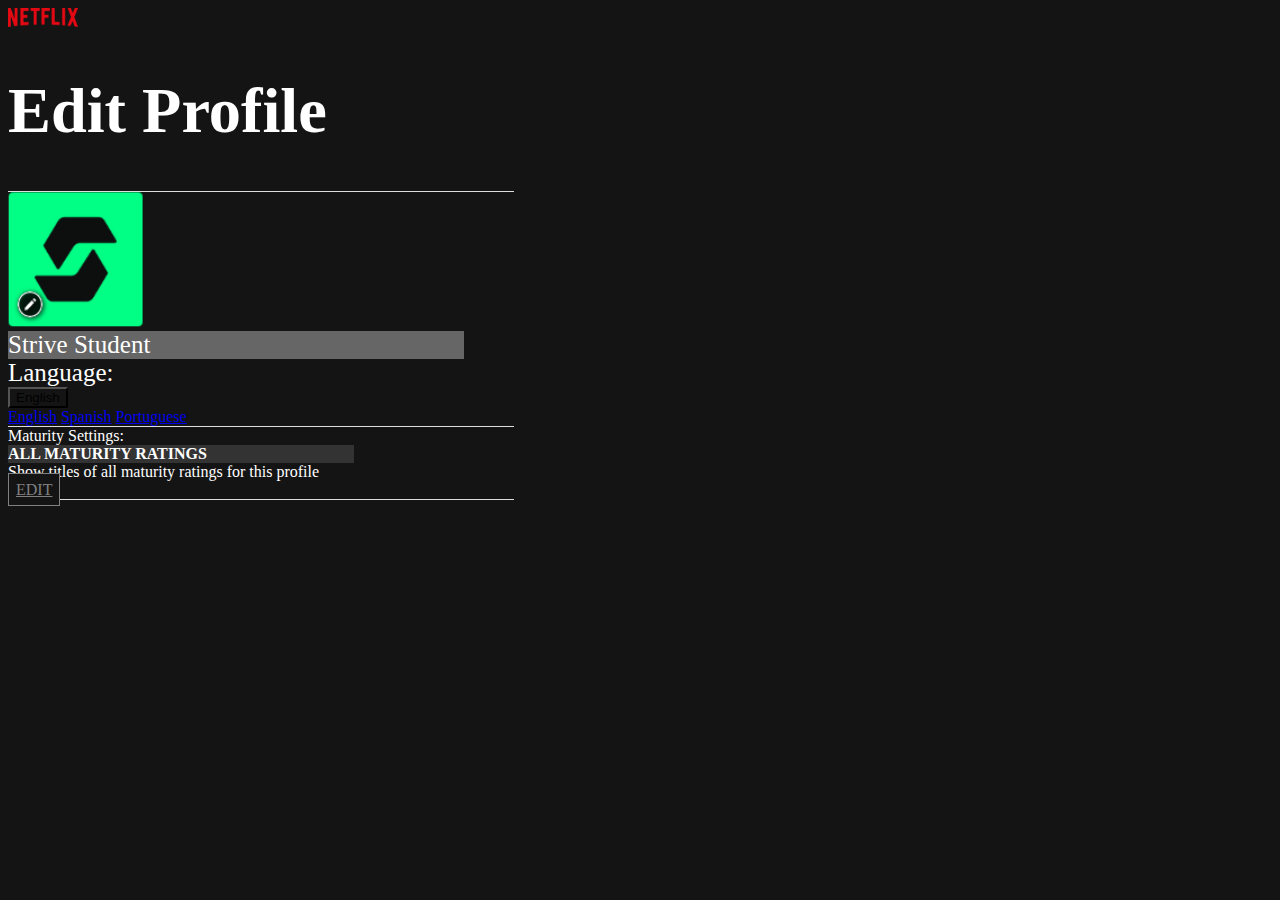
<file: edit-profile.html>
<!DOCTYPE html>
<html lang="en">
  <head>
    <!-- Required meta tags -->
    <meta charset="utf-8" />
    <meta
      name="viewport"
      content="width=device-width, initial-scale=1, shrink-to-fit=no"
    />

    <!-- Bootstrap CSS -->
    <link
      rel="stylesheet"
      href="https://cdn.jsdelivr.net/npm/bootstrap@4.6.0/dist/css/bootstrap.min.css"
      integrity="sha384-B0vP5xmATw1+K9KRQjQERJvTumQW0nPEzvF6L/Z6nronJ3oUOFUFpCjEUQouq2+l"
      crossorigin="anonymous"
    />

    <title>Edit Profile</title>
    <link rel="stylesheet" href="css/styles.css" />
  </head>
  <body>
    <nav class="navbar navbar-expand-lg navbar-dark bg-dark-netflix px-5">
      <a class="navbar-brand" href="#"
        ><img src="assets/netflix_logo.png" alt="" id="logo-navbar"
      /></a>
    </nav>
    <div class="container" style="width: 40%">
      <div class="row mt-5">
        <div id="edit-profile-title" class="col-12">
          <h1 class="text-nowrap">Edit Profile</h1>
        </div>
      </div>
      <div class="row mt-4">
        <div class="col-4 pt-0">
          <img class="img-fluid" src="assets/avatar.png" alt="" />
        </div>
        <div class="col-8">
          <div class="mb-4 pl-3 text-nowrap" id="strive-student">
            Strive Student
          </div>
          <div class="mb-1" id="language">Language:</div>
          <div class="dropdown mb-4 pb-4 mr-n3 m-bottom">
            <button
              class="btn btn-secondary dropdown-toggle"
              type="button"
              id="dropdownMenuButton"
              data-toggle="dropdown"
              aria-haspopup="true"
              aria-expanded="false"
            >
              English
            </button>
            <div class="dropdown-menu" aria-labelledby="dropdownMenuButton">
              <a class="dropdown-item" href="#">English</a>
              <a class="dropdown-item" href="#">Spanish</a>
              <a class="dropdown-item" href="#">Portuguese</a>
            </div>
          </div>

          <div class="mb-3">Maturity Settings:</div>
          <div class="mb-3 pl-3 py-1" id="maturity-ratings">
            <b> ALL MATURITY RATINGS</b>
          </div>
          <div class="mb-4">
            Show titles of all maturity ratings for this profile
          </div>
          <div class="mb-4">
            <a class="service-code" href="#">EDIT</a>
          </div>
          <div class="m-bottom mr-n3"></div>
        </div>
      </div>
    </div>
    <script
      src="https://code.jquery.com/jquery-3.5.1.slim.min.js"
      integrity="sha384-DfXdz2htPH0lsSSs5nCTpuj/zy4C+OGpamoFVy38MVBnE+IbbVYUew+OrCXaRkfj"
      crossorigin="anonymous"
    ></script>
    <script
      src="https://cdn.jsdelivr.net/npm/bootstrap@4.6.0/dist/js/bootstrap.bundle.min.js"
      integrity="sha384-Piv4xVNRyMGpqkS2by6br4gNJ7DXjqk09RmUpJ8jgGtD7zP9yug3goQfGII0yAns"
      crossorigin="anonymous"
    ></script>
  </body>
</html>
</file>
<file: css/styles.css>
body {
  background-color: #141414;
  color: white;
}

.bg-dark-netflix {
  background-color: #141414;
}

#logo-navbar {
  width: 70px;
}

footer {
  background-color: #141414;
  color: #808080;
}
p {
  font-size: 13px;
}
#copyright {
  font-size: 11px;
}

.service-code {
  border: 1px solid #808080;
  background-color: #141414;
  color: #808080;
  padding: 7px;
  cursor: pointer;
}

.btn {
  border-radius: 0 !important;
}

.btn-secondary {
  background-color: #141414 !important;
}

nav {
  font-size: 14px;
}

#div-Icons div {
  border: 1px solid #808080;
  padding: 3px 10px;
  margin: 0;
  display: inline-block;
}
#div-Icons {
  position: absolute;
  top: 0px;
  right: 0px;
  color: #808080;
  width: 107px;
}
#row-icons {
  position: relative;
}

#edit-profile-title {
  border-bottom: 1px solid #dddddd;
}

h1 {
  font-size: 64.36px;
}

#strive-student {
  background-color: #666;
  color: white;
  padding: 0px;
  font-size: 25px;
  margin-right: 50px;
}

#language {
  color: white;
  font-size: 25px;
}
.m-bottom {
  border-bottom: 1px solid #dddddd;
}

#maturity-ratings {
  background-color: #333333;
  margin-right: 160px;
}
</file>
